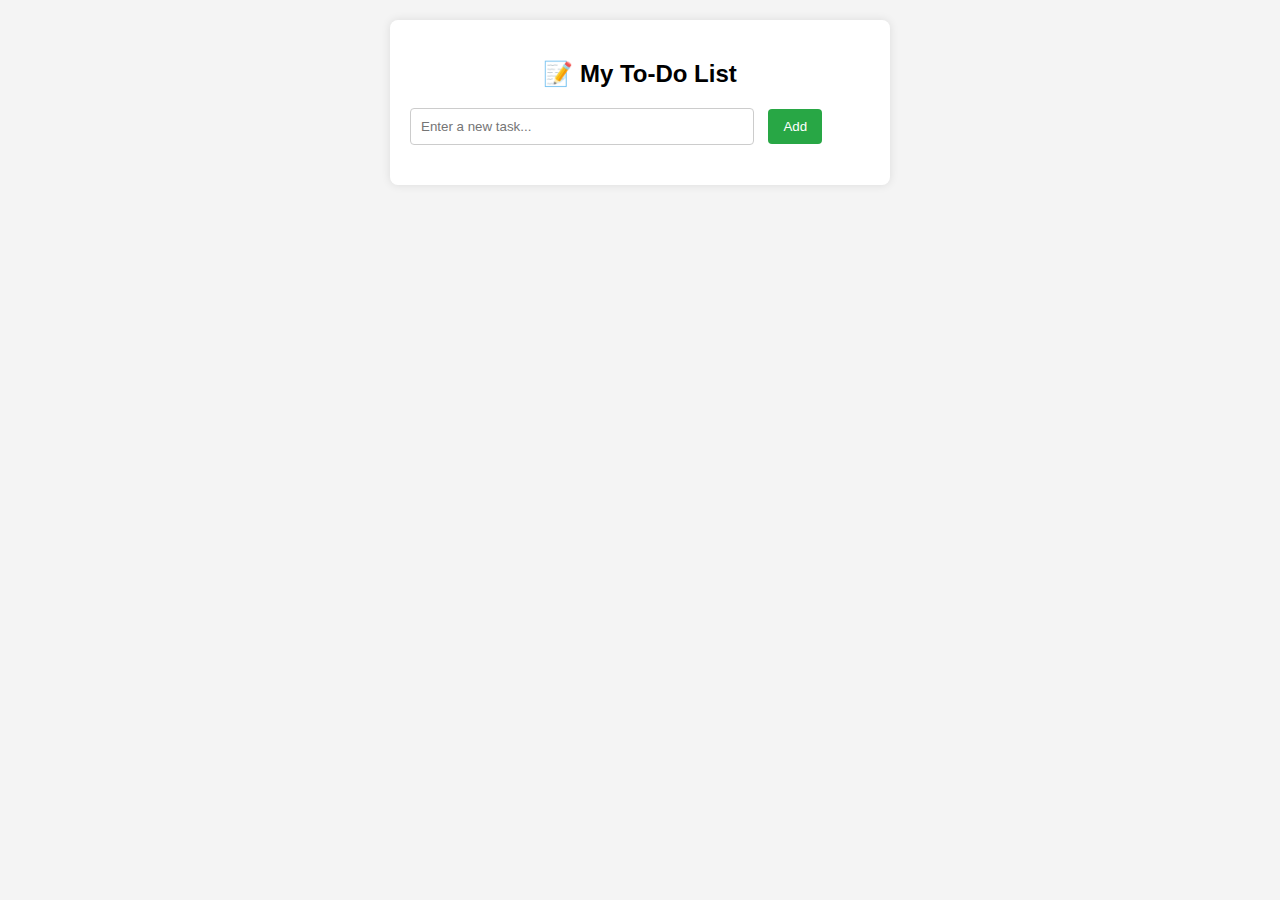
<file: Task_02/index.html>
<!DOCTYPE html>
<html lang="en">
<head>
  <meta charset="UTF-8" />
  <meta name="viewport" content="width=device-width, initial-scale=1.0" />
  <title>Dynamic To-Do List</title>
  <link rel="stylesheet" href="styles.css" />
</head>
<body>
  <div id="todo-container">
    <h2>📝 My To-Do List</h2>
    <input type="text" id="task-input" placeholder="Enter a new task..." />
    <button id="add-btn">Add</button>
    <ul id="task-list"></ul>
  </div>

  <script src="script.js"></script>
</body>
</html>
</file>
<file: Task_02/styles.css>
body {
  font-family: Arial, sans-serif;
  background: #f4f4f4;
  padding: 20px;
  max-width: 500px;
  margin: auto;
}

h2 {
  text-align: center;
}

#todo-container {
  background: #fff;
  padding: 20px;
  border-radius: 8px;
  box-shadow: 0 0 10px rgba(0,0,0,0.1);
}

input[type="text"] {
  width: 70%;
  padding: 10px;
  margin-right: 10px;
  border: 1px solid #ccc;
  border-radius: 4px;
}

button {
  padding: 10px 15px;
  border: none;
  background: #28a745;
  color: white;
  border-radius: 4px;
  cursor: pointer;
}

button:hover {
  background: #218838;
}

ul {
  list-style: none;
  padding: 0;
  margin-top: 20px;
}

li {
  display: flex;
  justify-content: space-between;
  align-items: center;
  background: #eee;
  padding: 10px;
  margin-bottom: 10px;
  border-radius: 4px;
}

li.completed {
  text-decoration: line-through;
  color: #888;
  background: #d4edda;
}

.task-text {
  flex-grow: 1;
  cursor: pointer;
}

.remove-btn {
  background: #dc3545;
  border: none;
  color: white;
  padding: 5px 10px;
  border-radius: 4px;
  cursor: pointer;
}

.remove-btn:hover {
  background: #c82333;
}
</file>
